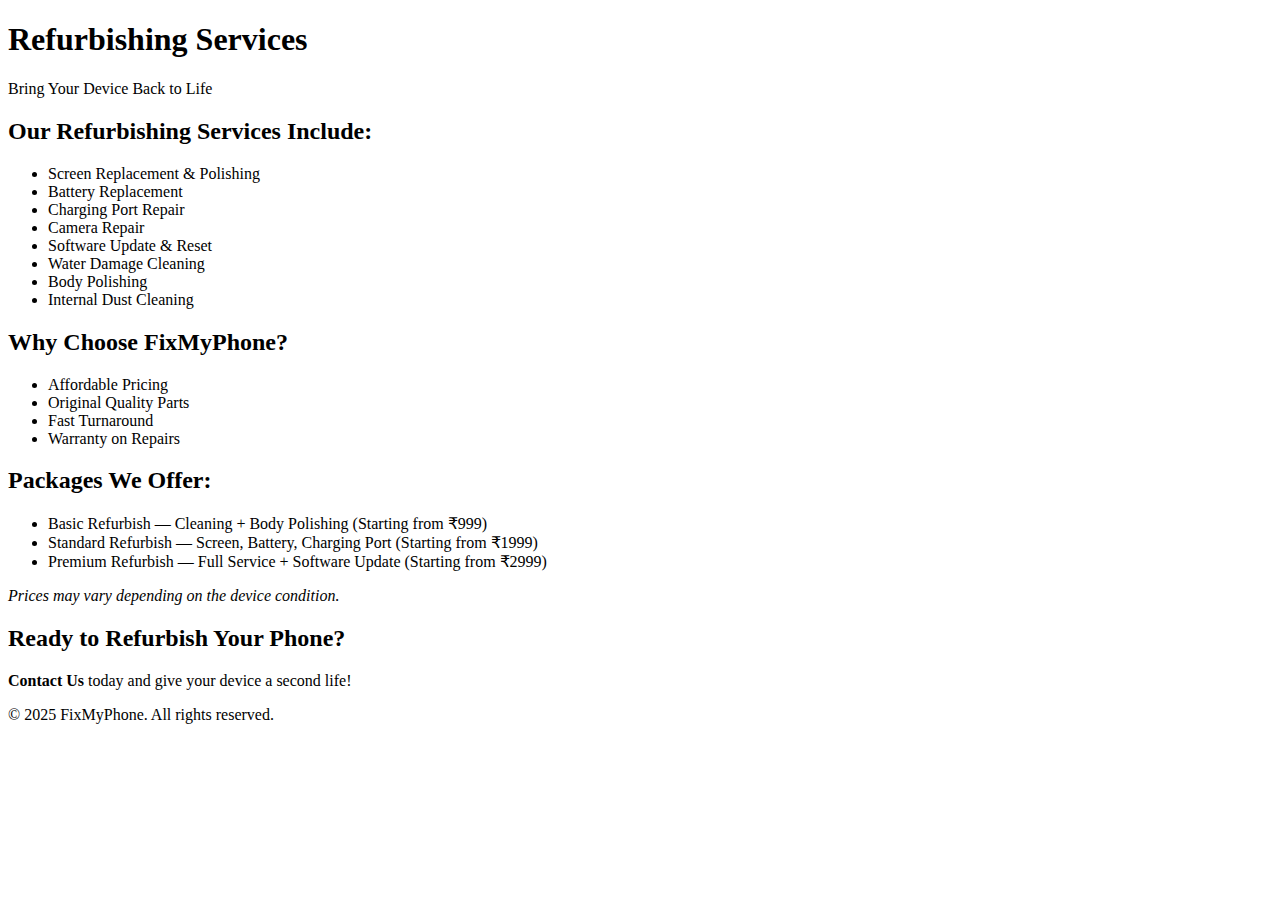
<file: Refurbishing.html>
<!DOCTYPE html>
<html lang="en">
<head>
    <meta charset="UTF-8">
    <meta name="viewport" content="width=device-width, initial-scale=1.0">
    <title>Refurbishing | FixMyPhone</title>
    <link rel="stylesheet" href="style.css"> <!-- Use same CSS for matching design -->
</head>
<body>
    <header>
        <h1>Refurbishing Services</h1>
        <p>Bring Your Device Back to Life</p>
    </header>

    <main>
        <section>
            <h2>Our Refurbishing Services Include:</h2>
            <ul>
                <li>Screen Replacement & Polishing</li>
                <li>Battery Replacement</li>
                <li>Charging Port Repair</li>
                <li>Camera Repair</li>
                <li>Software Update & Reset</li>
                <li>Water Damage Cleaning</li>
                <li>Body Polishing</li>
                <li>Internal Dust Cleaning</li>
            </ul>
        </section>

        <section>
            <h2>Why Choose FixMyPhone?</h2>
            <ul>
                <li>Affordable Pricing</li>
                <li>Original Quality Parts</li>
                <li>Fast Turnaround</li>
                <li>Warranty on Repairs</li>
            </ul>
        </section>

        <section>
            <h2>Packages We Offer:</h2>
            <ul>
                <li>Basic Refurbish — Cleaning + Body Polishing (Starting from ₹999)</li>
                <li>Standard Refurbish — Screen, Battery, Charging Port (Starting from ₹1999)</li>
                <li>Premium Refurbish — Full Service + Software Update (Starting from ₹2999)</li>
            </ul>
            <p><i>Prices may vary depending on the device condition.</i></p>
        </section>

        <section>
            <h2>Ready to Refurbish Your Phone?</h2>
            <p><strong>Contact Us</strong> today and give your device a second life!</p>
        </section>
    </main>

    <footer>
        <p>© 2025 FixMyPhone. All rights reserved.</p>
    </footer>
</body>
</html>
</file>
<file: style.css>

</file>
